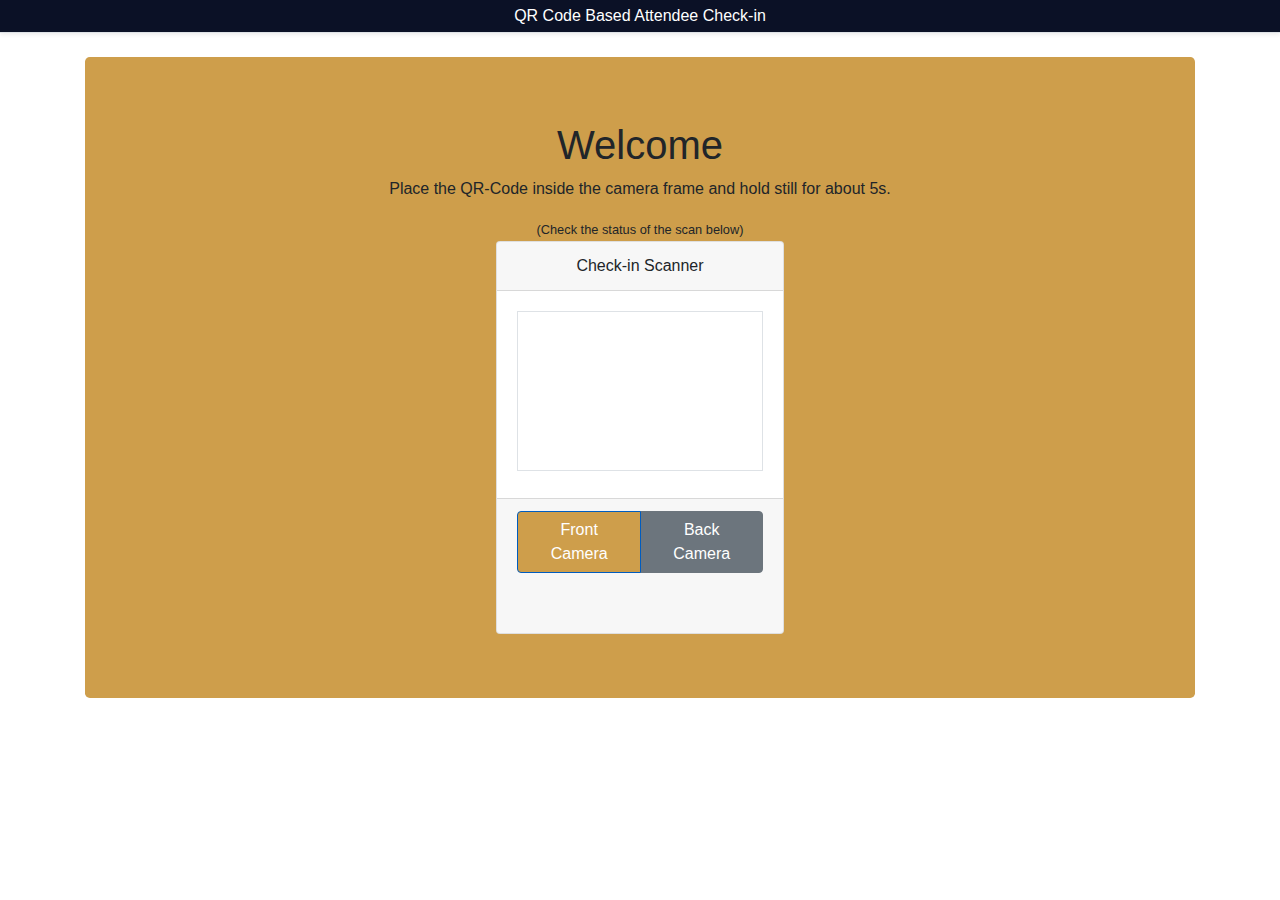
<file: lib/instascan/test/index.html>
<!doctype html>
<html lang="en-US" xmlns:fb="https://www.facebook.com/2008/fbml" xmlns:addthis="https://www.addthis.com/help/api-spec"  prefix="og: http://ogp.me/ns#" class="no-js">
<head>
	<meta charset="UTF-8">
	<meta name="viewport" content="width=device-width, initial-scale=1, shrink-to-fit=no">
    <title>QR-Code Based Event Checkin</title>
	<link href="https://stackpath.bootstrapcdn.com/bootstrap/4.4.1/css/bootstrap.min.css" rel="stylesheet" integrity="sha384-Vkoo8x4CGsO3+Hhxv8T/Q5PaXtkKtu6ug5TOeNV6gBiFeWPGFN9MuhOf23Q9Ifjh" crossorigin="anonymous">
	<script src="https://stackpath.bootstrapcdn.com/bootstrap/4.4.1/js/bootstrap.min.js" integrity="sha384-wfSDF2E50Y2D1uUdj0O3uMBJnjuUD4Ih7YwaYd1iqfktj0Uod8GCExl3Og8ifwB6" crossorigin="anonymous"></script>
	<link rel="shortcut icon" href="https://learncodeweb.com/demo/favicon.ico">
	
	<link rel="stylesheet" href="https://use.fontawesome.com/releases/v5.6.3/css/all.css" integrity="sha384-UHRtZLI+pbxtHCWp1t77Bi1L4ZtiqrqD80Kn4Z8NTSRyMA2Fd33n5dQ8lWUE00s/" crossorigin="anonymous">
	
	<script src="https://www.en3ticket.com/homepage/lib/instascan/instascan.min.js"></script>
	
	<!-- HTML5 shim and Respond.js for IE8 support of HTML5 elements and media queries -->
	<!--[if lt IE 9]>
	<script src="https://oss.maxcdn.com/html5shiv/3.7.2/html5shiv.min.js"></script>
	<script src="https://oss.maxcdn.com/respond/1.4.2/respond.min.js"></script>
	<![endif]-->
	
	<style>
		bodys{
		
			background-color: #ce9e4b;;
		}
		.topbanner{
		
			background-color: rgba(6, 12, 34, 0.98);
			color:white;
		}
		.btn-group.btn-group-toggle .btn.active{
		
			background-color: #ce9e4b;
			color:white;
		}
		.centerdiv{
		
			background-color: #ce9e4b;
			
		}
		
	</style>
</head>

<body>
	<script src="https://code.jquery.com/jquery-3.4.1.min.js" integrity="sha256-CSXorXvZcTkaix6Yvo6HppcZGetbYMGWSFlBw8HfCJo=" crossorigin="anonymous"></script>
	<div class="border-bottom shadow-sm sticky-top topbanner">
		<div class="container" align="center">
			<header class="blog-header py-1">
				QR Code Based Attendee Check-in
			</header>
		</div> <!--/.container-->
	</div>
	
	<br>
	
	<div class="container">
		<div class="jumbotron centerdiv" align="center">
			<h1>Welcome</h1>      
			<p>Place the QR-Code inside the camera frame and hold still for about 5s.</p>

				<small>(Check the status of the scan below)</small>
			
			
			<div class="card" style="width: 18rem;">
				<div class="card-header"> Check-in Scanner</div>
				<div class="card-body"><video id="preview" class="p-1 border" style="width:100%;"></video></div>
				<div class="card-footer">
									
					<div class="btn-group btn-group-toggle mb-5" data-toggle="buttons"  align="center">
						<label class="btn btn-primary active">
							<input type="radio" name="options" value="1" autocomplete="off" checked> Front Camera
						</label>
						<label class="btn btn-secondary">
							<input type="radio" name="options" value="2" autocomplete="off"> Back Camera
						</label>
					</div>
						
					<div class="alert alert-success d-none okmsg">
						<strong>Success!</strong> ...
					</div>
					<div class="alert alert-danger d-none nokmsg">
						<strong>Success!</strong> ...
					</div>
				</div>
			</div>

		</div>
			
	</div>
	
	<script type="text/javascript">
		var scanner = new Instascan.Scanner({ video: document.getElementById('preview'), scanPeriod: 5, mirror: false });
		scanner.addListener('scan',function(content){
			//alert(content);

			$('.okmsg').removeClass('d-none');
			
			// Set warning message
			$('.okmsg').html('<strong>Success!</strong> Attendee\'s Reference is: ' + content);
			
			$('.nokmsg').addClass('d-none');
			
			window.setTimeout(function() {
				$(".nokmsg").fadeTo(500, 0).slideUp(500, function(){
					$(this).remove(); 
				});
			}, 4000);
							
			//window.location.href=content;
		});
		Instascan.Camera.getCameras().then(function (cameras){
			if(cameras.length>0){
				console.log('cameras', cameras);
				
				scanner.start(cameras[0]);
				$('[name="options"]').on('change',function(){
					if($(this).val()==1){
						if(cameras[0]!=""){
							scanner.start(cameras[0]);
						}
						else
						{
							//alert('No Front camera found!');
							$('.nokmsg').removeClass('d-none');
							
							// Set warning message
							$('.nokmsg').html('<strong>Warning!</strong> No Back camera found!');
							
							// Remove the warning or danger alert after x seconds
							window.setTimeout(function() {
								$(".nokmsg").fadeTo(500, 0).slideUp(500, function(){
									$(this).remove(); 
								});
							}, 2000);

							$('.okmsg').addClass('d-none');
						}
					}
					else if($(this).val()==2)
					{
						
						if( (cameras[1]!="") && (undefined !== cameras[1].stream) && (null != cameras[1].stream) ){alert('afsd');
							scanner.start(cameras[1]);
						}else{
							// alert('No Back camera found!');
							$('.nokmsg').removeClass('d-none');
							
							// Set warning message
							$('.nokmsg').html('<strong>Warning!</strong> No Back camera found!');
							
							$('.okmsg').addClass('d-none');
							
							window.setTimeout(function() {
								$(".nokmsg").fadeTo(500, 0).slideUp(500, function(){
									$(this).remove(); 
								});
							}, 8000);
						}
					}
				});
			}
			else
			{
				console.error('No cameras found.');
				//alert('No cameras found.');
				
				$('.nokmsg').removeClass('d-none');
							
				// Set warning message
				$('.nokmsg').html('<strong>Warning!</strong> No cameras found on this device!');
				
				// Remove the warning or danger alert after x seconds
				window.setTimeout(function() {
					$(".nokmsg").fadeTo(500, 0).slideUp(500, function(){
						$(this).remove(); 
					});
				}, 2000);
							
			}
		}).catch(function(e){
			console.error(e);
			alert(e);
		});
	</script>
</body>
</html>
</file>
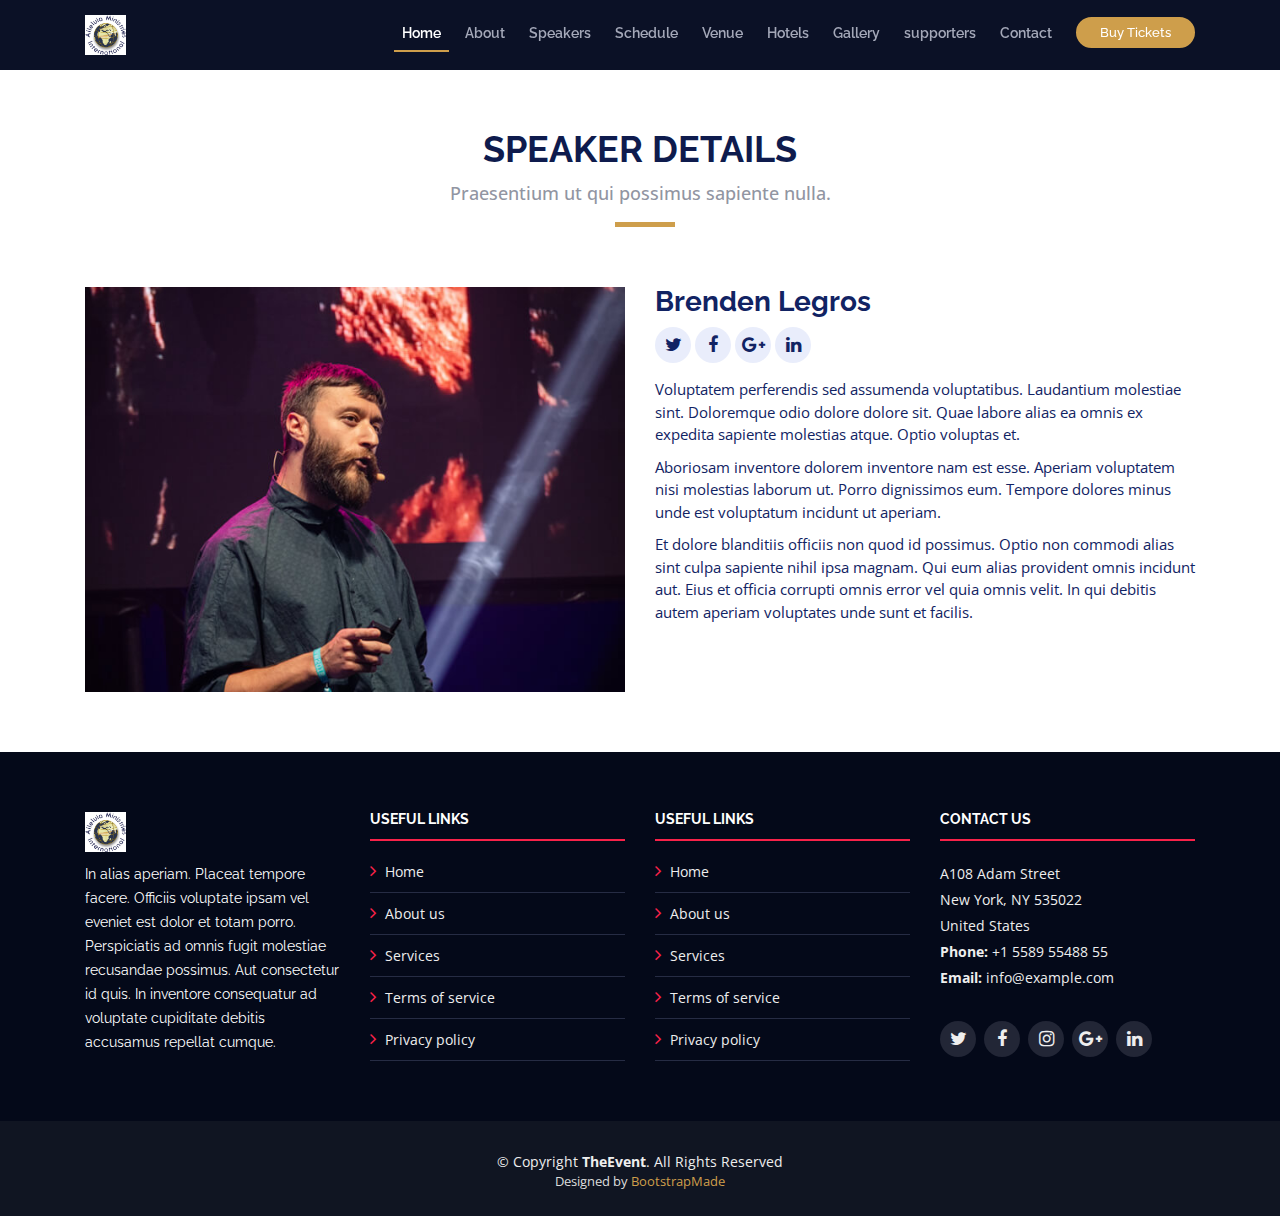
<file: speaker-details.html>
<!DOCTYPE html>
<html lang="en">

<head>
  <meta charset="utf-8">
  <title>TheEvent - Bootstrap Event Template</title>
  <meta content="width=device-width, initial-scale=1.0" name="viewport">
  <meta content="" name="keywords">
  <meta content="" name="description">

  <!-- Favicons -->
  <link href="img/favicon.png" rel="icon">
  <link href="img/apple-touch-icon.png" rel="apple-touch-icon">

  <!-- Google Fonts -->
  <link href="https://fonts.googleapis.com/css?family=Open+Sans:300,300i,400,400i,700,700i|Raleway:300,400,500,700,800" rel="stylesheet">

  <!-- Bootstrap CSS File -->
  <link href="lib/bootstrap/css/bootstrap.min.css" rel="stylesheet">

  <!-- Libraries CSS Files -->
  <link href="lib/font-awesome/css/font-awesome.min.css" rel="stylesheet">
  <link href="lib/animate/animate.min.css" rel="stylesheet">
  <link href="lib/venobox/venobox.css" rel="stylesheet">
  <link href="lib/owlcarousel/assets/owl.carousel.min.css" rel="stylesheet">

  <!-- Main Stylesheet File -->
  <link href="css/style.css" rel="stylesheet">

  <!-- =======================================================
    Theme Name: TheEvent
    Theme URL: https://bootstrapmade.com/theevent-conference-event-bootstrap-template/
    Author: BootstrapMade.com
    License: https://bootstrapmade.com/license/
  ======================================================= -->
</head>

<body>

  <!--==========================
    Header
  ============================-->
  <header id="header" class="header-fixed">
    <div class="container">

      <div id="logo" class="pull-left">
        <!-- Uncomment below if you prefer to use a text logo -->
        <!-- <h1><a href="#main">C<span>o</span>nf</a></h1>-->
        <a href="index.html#intro" class="scrollto"><img src="img/logo.png" alt="" title=""></a>
      </div>

      <nav id="nav-menu-container">
        <ul class="nav-menu">
          <li class="menu-active"><a href="#intro">Home</a></li>
          <li><a href="index.html#about">About</a></li>
          <li><a href="index.html#speakers">Speakers</a></li>
          <li><a href="index.html#schedule">Schedule</a></li>
          <li><a href="index.html#venue">Venue</a></li>
          <li><a href="index.html#hotels">Hotels</a></li>
          <li><a href="index.html#gallery">Gallery</a></li>
          <li><a href="index.html#supporters">supporters</a></li>
          <li><a href="index.html#contact">Contact</a></li>
          <li class="buy-tickets"><a href="index.html#buy-tickets">Buy Tickets</a></li>
        </ul>
      </nav><!-- #nav-menu-container -->
    </div>
  </header><!-- #header -->

  <main id="main" class="main-page">

    <!--==========================
      Speaker Details Section
    ============================-->
    <section id="speakers-details" class="wow fadeIn">
      <div class="container">
        <div class="section-header">
          <h2>Speaker Details</h2>
          <p>Praesentium ut qui possimus sapiente nulla.</p>
        </div>

        <div class="row">
          <div class="col-md-6">
            <img src="img/speakers/1.jpg" alt="Speaker 1" class="img-fluid">
          </div>

          <div class="col-md-6">
            <div class="details">
              <h2>Brenden Legros</h2>
              <div class="social">
                <a href=""><i class="fa fa-twitter"></i></a>
                <a href=""><i class="fa fa-facebook"></i></a>
                <a href=""><i class="fa fa-google-plus"></i></a>
                <a href=""><i class="fa fa-linkedin"></i></a>
              </div>
              <p>Voluptatem perferendis sed assumenda voluptatibus. Laudantium molestiae sint. Doloremque odio dolore dolore sit. Quae labore alias ea omnis ex expedita sapiente molestias atque. Optio voluptas et.</p>
 
              <p>Aboriosam inventore dolorem inventore nam est esse. Aperiam voluptatem nisi molestias laborum ut. Porro dignissimos eum. Tempore dolores minus unde est voluptatum incidunt ut aperiam.</p> 

              <p>Et dolore blanditiis officiis non quod id possimus. Optio non commodi alias sint culpa sapiente nihil ipsa magnam. Qui eum alias provident omnis incidunt aut. Eius et officia corrupti omnis error vel quia omnis velit. In qui debitis autem aperiam voluptates unde sunt et facilis.</p>
            </div>
          </div>
          
        </div>
      </div>

    </section>

  </main>


  <!--==========================
    Footer
  ============================-->
  <footer id="footer">
    <div class="footer-top">
      <div class="container">
        <div class="row">

          <div class="col-lg-3 col-md-6 footer-info">
            <img src="img/logo.png" alt="TheEvenet">
            <p>In alias aperiam. Placeat tempore facere. Officiis voluptate ipsam vel eveniet est dolor et totam porro. Perspiciatis ad omnis fugit molestiae recusandae possimus. Aut consectetur id quis. In inventore consequatur ad voluptate cupiditate debitis accusamus repellat cumque.</p>
          </div>

          <div class="col-lg-3 col-md-6 footer-links">
            <h4>Useful Links</h4>
            <ul>
              <li><i class="fa fa-angle-right"></i> <a href="#">Home</a></li>
              <li><i class="fa fa-angle-right"></i> <a href="#">About us</a></li>
              <li><i class="fa fa-angle-right"></i> <a href="#">Services</a></li>
              <li><i class="fa fa-angle-right"></i> <a href="#">Terms of service</a></li>
              <li><i class="fa fa-angle-right"></i> <a href="#">Privacy policy</a></li>
            </ul>
          </div>

          <div class="col-lg-3 col-md-6 footer-links">
            <h4>Useful Links</h4>
            <ul>
              <li><i class="fa fa-angle-right"></i> <a href="#">Home</a></li>
              <li><i class="fa fa-angle-right"></i> <a href="#">About us</a></li>
              <li><i class="fa fa-angle-right"></i> <a href="#">Services</a></li>
              <li><i class="fa fa-angle-right"></i> <a href="#">Terms of service</a></li>
              <li><i class="fa fa-angle-right"></i> <a href="#">Privacy policy</a></li>
            </ul>
          </div>

          <div class="col-lg-3 col-md-6 footer-contact">
            <h4>Contact Us</h4>
            <p>
              A108 Adam Street <br>
              New York, NY 535022<br>
              United States <br>
              <strong>Phone:</strong> +1 5589 55488 55<br>
              <strong>Email:</strong> info@example.com<br>
            </p>

            <div class="social-links">
              <a href="#" class="twitter"><i class="fa fa-twitter"></i></a>
              <a href="#" class="facebook"><i class="fa fa-facebook"></i></a>
              <a href="#" class="instagram"><i class="fa fa-instagram"></i></a>
              <a href="#" class="google-plus"><i class="fa fa-google-plus"></i></a>
              <a href="#" class="linkedin"><i class="fa fa-linkedin"></i></a>
            </div>

          </div>

        </div>
      </div>
    </div>

    <div class="container">
      <div class="copyright">
        &copy; Copyright <strong>TheEvent</strong>. All Rights Reserved
      </div>
      <div class="credits">
        <!--
          All the links in the footer should remain intact.
          You can delete the links only if you purchased the pro version.
          Licensing information: https://bootstrapmade.com/license/
          Purchase the pro version with working PHP/AJAX contact form: https://bootstrapmade.com/buy/?theme=TheEvent
        -->
        Designed by <a href="https://bootstrapmade.com/">BootstrapMade</a>
      </div>
    </div>
  </footer><!-- #footer -->

  <a href="#" class="back-to-top"><i class="fa fa-angle-up"></i></a>

  <!-- JavaScript Libraries -->
  <script src="lib/jquery/jquery.min.js"></script>
  <script src="lib/jquery/jquery-migrate.min.js"></script>
  <script src="lib/bootstrap/js/bootstrap.bundle.min.js"></script>
  <script src="lib/easing/easing.min.js"></script>
  <script src="lib/superfish/hoverIntent.js"></script>
  <script src="lib/superfish/superfish.min.js"></script>
  <script src="lib/wow/wow.min.js"></script>
  <script src="lib/venobox/venobox.min.js"></script>
  <script src="lib/owlcarousel/owl.carousel.min.js"></script>

  <!-- Contact Form JavaScript File -->
  <script src="contactform/contactform.js"></script>

  <!-- Template Main Javascript File -->
  <script src="js/main.js"></script>
</body>

</html>
</file>
<file: lib/venobox/venobox.css>
/* ------ venobox.css --------*/
.vbox-overlay *, .vbox-overlay *:before, .vbox-overlay *:after{
    -webkit-backface-visibility: hidden;
    -webkit-box-sizing:border-box;
    -moz-box-sizing:border-box;
    box-sizing:border-box;
}
.vbox-overlay * { 
    -webkit-backface-visibility: visible;
    backface-visibility: visible;
}
.vbox-overlay{
    display: -webkit-flex;
    display: flex;
    -webkit-flex-direction: column;
    flex-direction: column;
    -webkit-justify-content: center;
    justify-content: center;
    -webkit-align-items: center;
    align-items: center;
    position: fixed;
    left: 0;
    top: 0;
    bottom: 0;
    right: 0;
    z-index: 1040;
    -webkit-transform:translateZ(1000px);
    transform: translateZ(1000px);
    transform-style: preserve-3d;
}

/* ----- navigation ----- */
.vbox-title{
    width: 100%;
    height: 40px;
    float: left;
    text-align: center;
    line-height: 28px;
    font-size: 12px;
    padding: 6px 40px;
    overflow: hidden;
    position: fixed;
    display: none;
    left: 0;
    z-index: 1050;
}
.vbox-close{
    cursor: pointer;
    position: fixed;
    top: 15px;
    right: 15px;
    width: 48px;
    height: 48px;
    display: block;
    background-position:10px center;
    overflow: hidden;
    font-size: 48px;
    line-height: 1;
    text-align: center;
    z-index: 1050;
}
.vbox-num{
    cursor: pointer;
    position: fixed;
    left: 0;
    height: 40px;
    display: block;
    overflow: hidden;
    line-height: 28px;
    font-size: 12px;
    padding: 6px 10px;
    display: none;
    z-index: 1050;
}
/* ----- navigation ARROWS ----- */
.vbox-next, .vbox-prev{
    position: fixed;
    top: 50%;
    margin-top: -15px;
    overflow: hidden;
    cursor: pointer;
    display: block;
    width: 45px;
    height: 45px;
    z-index: 1050;
}
.vbox-next span, .vbox-prev span{
    position: relative;
    width: 20px;
    height: 20px;
    border: 2px solid transparent;
    border-top-color: #B6B6B6;
    border-right-color: #B6B6B6;
    text-indent: -100px;
    position: absolute;
    top: 8px;
    display: block;
}
.vbox-prev{
    left: 15px;
}
.vbox-next{
    right: 30px;
}
.vbox-prev span{
    left: 10px;
    -ms-transform: rotate(-135deg);
    -webkit-transform: rotate(-135deg);
    transform: rotate(-135deg);
}
.vbox-next span{
    -ms-transform: rotate(45deg);
    -webkit-transform: rotate(45deg);
    transform: rotate(45deg);
    right: 10px;
}
/* ------- inline window ------ */
.vbox-inline{
    width: 420px;
    height: 315px;
    height: 70vh;
    padding: 10px;
    background: #fff;
    margin: 0 auto;
    overflow: auto;
    text-align: left;
}
/* ------- Video & iFrames window ------ */
.venoframe{
    max-width: 100%;
    width: 100%;
    border: none;
    width: 100%;
    height: 260px;
    height: 70vh;
}
.venoframe.vbvid{
    height: 260px;
}
@media (min-width: 768px) {
    .venoframe, .vbox-inline{
        width: 90%;
        height: 360px;
        height: 70vh;
    }
    .venoframe.vbvid{
        width: 640px;
        height: 360px;
    }
}
@media (min-width: 992px) {
    .venoframe, .vbox-inline{
        max-width: 1200px;
        width: 80%;
        height: 540px;
        height: 70vh;
    }
    .venoframe.vbvid{
        width: 960px;
        height: 540px;
    }
}
/* 
Please do NOT edit this part! 
or at least read this note: http://i.imgur.com/7C0ws9e.gif
*/
.vbox-open{
    overflow: hidden;
}
.vbox-container{
    position: absolute;
    left: 0;
    right: 0;
    top: 0;
    bottom: 0;
    overflow-x: hidden;
    overflow-y: auto;
    overflow-scrolling: touch;
    -webkit-overflow-scrolling: touch;
    z-index: 20;
    max-height: 100%;

}

.vbox-content{
    text-align: center;
    float: left;
    width: 100%;
    position: relative;
    overflow: hidden;
    padding: 20px 10px;
}
.vbox-container img{
    max-width: 100%;
    height: auto;
}
.figlio{
    max-width: 100%;
    text-align: initial;
    border: 8px solid rgba(255, 255, 255, 0.4);
}
img.figlio{
    -webkit-user-select: none;
-khtml-user-select: none;
-moz-user-select: none;
-o-user-select: none;
user-select: none;
}
.vbox-content.swipe-left{
    margin-left: -200px !important;
}
.vbox-content.swipe-right{
    margin-left: 200px !important;
}
.animated{
    webkit-transition: margin 300ms ease-out;
    transition: margin 300ms ease-out;
}
.animate-in{
    opacity: 1;
}
.animate-out{
    opacity: 0;
}
/* ---------- preloader ----------
 * SPINKIT 
 * http://tobiasahlin.com/spinkit/
-------------------------------- */
.sk-double-bounce,.sk-rotating-plane{width:40px;height:40px;margin:40px auto}.sk-rotating-plane{background-color:#333;-webkit-animation:sk-rotatePlane 1.2s infinite ease-in-out;animation:sk-rotatePlane 1.2s infinite ease-in-out}@-webkit-keyframes sk-rotatePlane{0%{-webkit-transform:perspective(120px) rotateX(0) rotateY(0);transform:perspective(120px) rotateX(0) rotateY(0)}50%{-webkit-transform:perspective(120px) rotateX(-180.1deg) rotateY(0);transform:perspective(120px) rotateX(-180.1deg) rotateY(0)}100%{-webkit-transform:perspective(120px) rotateX(-180deg) rotateY(-179.9deg);transform:perspective(120px) rotateX(-180deg) rotateY(-179.9deg)}}@keyframes sk-rotatePlane{0%{-webkit-transform:perspective(120px) rotateX(0) rotateY(0);transform:perspective(120px) rotateX(0) rotateY(0)}50%{-webkit-transform:perspective(120px) rotateX(-180.1deg) rotateY(0);transform:perspective(120px) rotateX(-180.1deg) rotateY(0)}100%{-webkit-transform:perspective(120px) rotateX(-180deg) rotateY(-179.9deg);transform:perspective(120px) rotateX(-180deg) rotateY(-179.9deg)}}.sk-double-bounce{position:relative}.sk-double-bounce .sk-child{width:100%;height:100%;border-radius:50%;background-color:#333;opacity:.6;position:absolute;top:0;left:0;-webkit-animation:sk-doubleBounce 2s infinite ease-in-out;animation:sk-doubleBounce 2s infinite ease-in-out}.sk-chasing-dots .sk-child,.sk-spinner-pulse,.sk-three-bounce .sk-child{background-color:#333;border-radius:100%}.sk-double-bounce .sk-double-bounce2{-webkit-animation-delay:-1s;animation-delay:-1s}@-webkit-keyframes sk-doubleBounce{0%,100%{-webkit-transform:scale(0);transform:scale(0)}50%{-webkit-transform:scale(1);transform:scale(1)}}@keyframes sk-doubleBounce{0%,100%{-webkit-transform:scale(0);transform:scale(0)}50%{-webkit-transform:scale(1);transform:scale(1)}}.sk-wave{margin:40px auto;width:50px;height:40px;text-align:center;font-size:10px}.sk-wave .sk-rect{background-color:#333;height:100%;width:6px;display:inline-block;-webkit-animation:sk-waveStretchDelay 1.2s infinite ease-in-out;animation:sk-waveStretchDelay 1.2s infinite ease-in-out}.sk-wave .sk-rect1{-webkit-animation-delay:-1.2s;animation-delay:-1.2s}.sk-wave .sk-rect2{-webkit-animation-delay:-1.1s;animation-delay:-1.1s}.sk-wave .sk-rect3{-webkit-animation-delay:-1s;animation-delay:-1s}.sk-wave .sk-rect4{-webkit-animation-delay:-.9s;animation-delay:-.9s}.sk-wave .sk-rect5{-webkit-animation-delay:-.8s;animation-delay:-.8s}@-webkit-keyframes sk-waveStretchDelay{0%,100%,40%{-webkit-transform:scaleY(.4);transform:scaleY(.4)}20%{-webkit-transform:scaleY(1);transform:scaleY(1)}}@keyframes sk-waveStretchDelay{0%,100%,40%{-webkit-transform:scaleY(.4);transform:scaleY(.4)}20%{-webkit-transform:scaleY(1);transform:scaleY(1)}}.sk-wandering-cubes{margin:40px auto;width:40px;height:40px;position:relative}.sk-wandering-cubes .sk-cube{background-color:#333;width:10px;height:10px;position:absolute;top:0;left:0;-webkit-animation:sk-wanderingCube 1.8s ease-in-out -1.8s infinite both;animation:sk-wanderingCube 1.8s ease-in-out -1.8s infinite both}.sk-chasing-dots,.sk-spinner-pulse{width:40px;height:40px;margin:40px auto}.sk-wandering-cubes .sk-cube2{-webkit-animation-delay:-.9s;animation-delay:-.9s}@-webkit-keyframes sk-wanderingCube{0%{-webkit-transform:rotate(0);transform:rotate(0)}25%{-webkit-transform:translateX(30px) rotate(-90deg) scale(.5);transform:translateX(30px) rotate(-90deg) scale(.5)}50%{-webkit-transform:translateX(30px) translateY(30px) rotate(-179deg);transform:translateX(30px) translateY(30px) rotate(-179deg)}50.1%{-webkit-transform:translateX(30px) translateY(30px) rotate(-180deg);transform:translateX(30px) translateY(30px) rotate(-180deg)}75%{-webkit-transform:translateX(0) translateY(30px) rotate(-270deg) scale(.5);transform:translateX(0) translateY(30px) rotate(-270deg) scale(.5)}100%{-webkit-transform:rotate(-360deg);transform:rotate(-360deg)}}@keyframes sk-wanderingCube{0%{-webkit-transform:rotate(0);transform:rotate(0)}25%{-webkit-transform:translateX(30px) rotate(-90deg) scale(.5);transform:translateX(30px) rotate(-90deg) scale(.5)}50%{-webkit-transform:translateX(30px) translateY(30px) rotate(-179deg);transform:translateX(30px) translateY(30px) rotate(-179deg)}50.1%{-webkit-transform:translateX(30px) translateY(30px) rotate(-180deg);transform:translateX(30px) translateY(30px) rotate(-180deg)}75%{-webkit-transform:translateX(0) translateY(30px) rotate(-270deg) scale(.5);transform:translateX(0) translateY(30px) rotate(-270deg) scale(.5)}100%{-webkit-transform:rotate(-360deg);transform:rotate(-360deg)}}.sk-spinner-pulse{-webkit-animation:sk-pulseScaleOut 1s infinite ease-in-out;animation:sk-pulseScaleOut 1s infinite ease-in-out}@-webkit-keyframes sk-pulseScaleOut{0%{-webkit-transform:scale(0);transform:scale(0)}100%{-webkit-transform:scale(1);transform:scale(1);opacity:0}}@keyframes sk-pulseScaleOut{0%{-webkit-transform:scale(0);transform:scale(0)}100%{-webkit-transform:scale(1);transform:scale(1);opacity:0}}.sk-chasing-dots{position:relative;text-align:center;-webkit-animation:sk-chasingDotsRotate 2s infinite linear;animation:sk-chasingDotsRotate 2s infinite linear}.sk-chasing-dots .sk-child{width:60%;height:60%;display:inline-block;position:absolute;top:0;-webkit-animation:sk-chasingDotsBounce 2s infinite ease-in-out;animation:sk-chasingDotsBounce 2s infinite ease-in-out}.sk-chasing-dots .sk-dot2{top:auto;bottom:0;-webkit-animation-delay:-1s;animation-delay:-1s}@-webkit-keyframes sk-chasingDotsRotate{100%{-webkit-transform:rotate(360deg);transform:rotate(360deg)}}@keyframes sk-chasingDotsRotate{100%{-webkit-transform:rotate(360deg);transform:rotate(360deg)}}@-webkit-keyframes sk-chasingDotsBounce{0%,100%{-webkit-transform:scale(0);transform:scale(0)}50%{-webkit-transform:scale(1);transform:scale(1)}}@keyframes sk-chasingDotsBounce{0%,100%{-webkit-transform:scale(0);transform:scale(0)}50%{-webkit-transform:scale(1);transform:scale(1)}}.sk-three-bounce{margin:40px auto;width:80px;text-align:center}.sk-three-bounce .sk-child{width:20px;height:20px;display:inline-block;-webkit-animation:sk-three-bounce 1.4s ease-in-out 0s infinite both;animation:sk-three-bounce 1.4s ease-in-out 0s infinite both}.sk-circle .sk-child:before,.sk-fading-circle .sk-circle:before{display:block;border-radius:100%;content:'';background-color:#333}.sk-three-bounce .sk-bounce1{-webkit-animation-delay:-.32s;animation-delay:-.32s}.sk-three-bounce .sk-bounce2{-webkit-animation-delay:-.16s;animation-delay:-.16s}@-webkit-keyframes sk-three-bounce{0%,100%,80%{-webkit-transform:scale(0);transform:scale(0)}40%{-webkit-transform:scale(1);transform:scale(1)}}@keyframes sk-three-bounce{0%,100%,80%{-webkit-transform:scale(0);transform:scale(0)}40%{-webkit-transform:scale(1);transform:scale(1)}}.sk-circle{margin:40px auto;width:40px;height:40px;position:relative}.sk-circle .sk-child{width:100%;height:100%;position:absolute;left:0;top:0}.sk-circle .sk-child:before{margin:0 auto;width:15%;height:15%;-webkit-animation:sk-circleBounceDelay 1.2s infinite ease-in-out both;animation:sk-circleBounceDelay 1.2s infinite ease-in-out both}.sk-circle .sk-circle2{-webkit-transform:rotate(30deg);-ms-transform:rotate(30deg);transform:rotate(30deg)}.sk-circle .sk-circle3{-webkit-transform:rotate(60deg);-ms-transform:rotate(60deg);transform:rotate(60deg)}.sk-circle .sk-circle4{-webkit-transform:rotate(90deg);-ms-transform:rotate(90deg);transform:rotate(90deg)}.sk-circle .sk-circle5{-webkit-transform:rotate(120deg);-ms-transform:rotate(120deg);transform:rotate(120deg)}.sk-circle .sk-circle6{-webkit-transform:rotate(150deg);-ms-transform:rotate(150deg);transform:rotate(150deg)}.sk-circle .sk-circle7{-webkit-transform:rotate(180deg);-ms-transform:rotate(180deg);transform:rotate(180deg)}.sk-circle .sk-circle8{-webkit-transform:rotate(210deg);-ms-transform:rotate(210deg);transform:rotate(210deg)}.sk-circle .sk-circle9{-webkit-transform:rotate(240deg);-ms-transform:rotate(240deg);transform:rotate(240deg)}.sk-circle .sk-circle10{-webkit-transform:rotate(270deg);-ms-transform:rotate(270deg);transform:rotate(270deg)}.sk-circle .sk-circle11{-webkit-transform:rotate(300deg);-ms-transform:rotate(300deg);transform:rotate(300deg)}.sk-circle .sk-circle12{-webkit-transform:rotate(330deg);-ms-transform:rotate(330deg);transform:rotate(330deg)}.sk-circle .sk-circle2:before{-webkit-animation-delay:-1.1s;animation-delay:-1.1s}.sk-circle .sk-circle3:before{-webkit-animation-delay:-1s;animation-delay:-1s}.sk-circle .sk-circle4:before{-webkit-animation-delay:-.9s;animation-delay:-.9s}.sk-circle .sk-circle5:before{-webkit-animation-delay:-.8s;animation-delay:-.8s}.sk-circle .sk-circle6:before{-webkit-animation-delay:-.7s;animation-delay:-.7s}.sk-circle .sk-circle7:before{-webkit-animation-delay:-.6s;animation-delay:-.6s}.sk-circle .sk-circle8:before{-webkit-animation-delay:-.5s;animation-delay:-.5s}.sk-circle .sk-circle9:before{-webkit-animation-delay:-.4s;animation-delay:-.4s}.sk-circle .sk-circle10:before{-webkit-animation-delay:-.3s;animation-delay:-.3s}.sk-circle .sk-circle11:before{-webkit-animation-delay:-.2s;animation-delay:-.2s}.sk-circle .sk-circle12:before{-webkit-animation-delay:-.1s;animation-delay:-.1s}@-webkit-keyframes sk-circleBounceDelay{0%,100%,80%{-webkit-transform:scale(0);transform:scale(0)}40%{-webkit-transform:scale(1);transform:scale(1)}}@keyframes sk-circleBounceDelay{0%,100%,80%{-webkit-transform:scale(0);transform:scale(0)}40%{-webkit-transform:scale(1);transform:scale(1)}}.sk-cube-grid{width:40px;height:40px;margin:40px auto}.sk-cube-grid .sk-cube{width:33.33%;height:33.33%;background-color:#333;float:left;-webkit-animation:sk-cubeGridScaleDelay 1.3s infinite ease-in-out;animation:sk-cubeGridScaleDelay 1.3s infinite ease-in-out}.sk-cube-grid .sk-cube1{-webkit-animation-delay:.2s;animation-delay:.2s}.sk-cube-grid .sk-cube2{-webkit-animation-delay:.3s;animation-delay:.3s}.sk-cube-grid .sk-cube3{-webkit-animation-delay:.4s;animation-delay:.4s}.sk-cube-grid .sk-cube4{-webkit-animation-delay:.1s;animation-delay:.1s}.sk-cube-grid .sk-cube5{-webkit-animation-delay:.2s;animation-delay:.2s}.sk-cube-grid .sk-cube6{-webkit-animation-delay:.3s;animation-delay:.3s}.sk-cube-grid .sk-cube7{-webkit-animation-delay:0ms;animation-delay:0ms}.sk-cube-grid .sk-cube8{-webkit-animation-delay:.1s;animation-delay:.1s}.sk-cube-grid .sk-cube9{-webkit-animation-delay:.2s;animation-delay:.2s}@-webkit-keyframes sk-cubeGridScaleDelay{0%,100%,70%{-webkit-transform:scale3D(1,1,1);transform:scale3D(1,1,1)}35%{-webkit-transform:scale3D(0,0,1);transform:scale3D(0,0,1)}}@keyframes sk-cubeGridScaleDelay{0%,100%,70%{-webkit-transform:scale3D(1,1,1);transform:scale3D(1,1,1)}35%{-webkit-transform:scale3D(0,0,1);transform:scale3D(0,0,1)}}.sk-fading-circle{margin:40px auto;width:40px;height:40px;position:relative}.sk-fading-circle .sk-circle{width:100%;height:100%;position:absolute;left:0;top:0}.sk-fading-circle .sk-circle:before{margin:0 auto;width:15%;height:15%;-webkit-animation:sk-circleFadeDelay 1.2s infinite ease-in-out both;animation:sk-circleFadeDelay 1.2s infinite ease-in-out both}.sk-fading-circle .sk-circle2{-webkit-transform:rotate(30deg);-ms-transform:rotate(30deg);transform:rotate(30deg)}.sk-fading-circle .sk-circle3{-webkit-transform:rotate(60deg);-ms-transform:rotate(60deg);transform:rotate(60deg)}.sk-fading-circle .sk-circle4{-webkit-transform:rotate(90deg);-ms-transform:rotate(90deg);transform:rotate(90deg)}.sk-fading-circle .sk-circle5{-webkit-transform:rotate(120deg);-ms-transform:rotate(120deg);transform:rotate(120deg)}.sk-fading-circle .sk-circle6{-webkit-transform:rotate(150deg);-ms-transform:rotate(150deg);transform:rotate(150deg)}.sk-fading-circle .sk-circle7{-webkit-transform:rotate(180deg);-ms-transform:rotate(180deg);transform:rotate(180deg)}.sk-fading-circle .sk-circle8{-webkit-transform:rotate(210deg);-ms-transform:rotate(210deg);transform:rotate(210deg)}.sk-fading-circle .sk-circle9{-webkit-transform:rotate(240deg);-ms-transform:rotate(240deg);transform:rotate(240deg)}.sk-fading-circle .sk-circle10{-webkit-transform:rotate(270deg);-ms-transform:rotate(270deg);transform:rotate(270deg)}.sk-fading-circle .sk-circle11{-webkit-transform:rotate(300deg);-ms-transform:rotate(300deg);transform:rotate(300deg)}.sk-fading-circle .sk-circle12{-webkit-transform:rotate(330deg);-ms-transform:rotate(330deg);transform:rotate(330deg)}.sk-fading-circle .sk-circle2:before{-webkit-animation-delay:-1.1s;animation-delay:-1.1s}.sk-fading-circle .sk-circle3:before{-webkit-animation-delay:-1s;animation-delay:-1s}.sk-fading-circle .sk-circle4:before{-webkit-animation-delay:-.9s;animation-delay:-.9s}.sk-fading-circle .sk-circle5:before{-webkit-animation-delay:-.8s;animation-delay:-.8s}.sk-fading-circle .sk-circle6:before{-webkit-animation-delay:-.7s;animation-delay:-.7s}.sk-fading-circle .sk-circle7:before{-webkit-animation-delay:-.6s;animation-delay:-.6s}.sk-fading-circle .sk-circle8:before{-webkit-animation-delay:-.5s;animation-delay:-.5s}.sk-fading-circle .sk-circle9:before{-webkit-animation-delay:-.4s;animation-delay:-.4s}.sk-fading-circle .sk-circle10:before{-webkit-animation-delay:-.3s;animation-delay:-.3s}.sk-fading-circle .sk-circle11:before{-webkit-animation-delay:-.2s;animation-delay:-.2s}.sk-fading-circle .sk-circle12:before{-webkit-animation-delay:-.1s;animation-delay:-.1s}@-webkit-keyframes sk-circleFadeDelay{0%,100%,39%{opacity:0}40%{opacity:1}}@keyframes sk-circleFadeDelay{0%,100%,39%{opacity:0}40%{opacity:1}}.sk-folding-cube{margin:40px auto;width:40px;height:40px;position:relative;-webkit-transform:rotateZ(45deg);transform:rotateZ(45deg)}.sk-folding-cube .sk-cube{float:left;width:50%;height:50%;position:relative;-webkit-transform:scale(1.1);-ms-transform:scale(1.1);transform:scale(1.1)}.sk-folding-cube .sk-cube:before{content:'';position:absolute;top:0;left:0;width:100%;height:100%;background-color:#333;-webkit-animation:sk-foldCubeAngle 2.4s infinite linear both;animation:sk-foldCubeAngle 2.4s infinite linear both;-webkit-transform-origin:100% 100%;-ms-transform-origin:100% 100%;transform-origin:100% 100%}.sk-folding-cube .sk-cube2{-webkit-transform:scale(1.1) rotateZ(90deg);transform:scale(1.1) rotateZ(90deg)}.sk-folding-cube .sk-cube3{-webkit-transform:scale(1.1) rotateZ(180deg);transform:scale(1.1) rotateZ(180deg)}.sk-folding-cube .sk-cube4{-webkit-transform:scale(1.1) rotateZ(270deg);transform:scale(1.1) rotateZ(270deg)}.sk-folding-cube .sk-cube2:before{-webkit-animation-delay:.3s;animation-delay:.3s}.sk-folding-cube .sk-cube3:before{-webkit-animation-delay:.6s;animation-delay:.6s}.sk-folding-cube .sk-cube4:before{-webkit-animation-delay:.9s;animation-delay:.9s}@-webkit-keyframes sk-foldCubeAngle{0%,10%{-webkit-transform:perspective(140px) rotateX(-180deg);transform:perspective(140px) rotateX(-180deg);opacity:0}25%,75%{-webkit-transform:perspective(140px) rotateX(0);transform:perspective(140px) rotateX(0);opacity:1}100%,90%{-webkit-transform:perspective(140px) rotateY(180deg);transform:perspective(140px) rotateY(180deg);opacity:0}}@keyframes sk-foldCubeAngle{0%,10%{-webkit-transform:perspective(140px) rotateX(-180deg);transform:perspective(140px) rotateX(-180deg);opacity:0}25%,75%{-webkit-transform:perspective(140px) rotateX(0);transform:perspective(140px) rotateX(0);opacity:1}100%,90%{-webkit-transform:perspective(140px) rotateY(180deg);transform:perspective(140px) rotateY(180deg);opacity:0}}
</file>
<file: css/style.css>
/*
  Theme Name: TheEvent
  Theme URL: https://bootstrapmade.com/theevent-conference-event-bootstrap-template/
  Author: BootstrapMade.com
  License: https://bootstrapmade.com/license/
*/

/*--------------------------------------------------------------
# General
--------------------------------------------------------------*/

body {
  background: #fff;
  color: #2f3138;
  font-family: "Open Sans", sans-serif;
}

a {
  color: #ce9e4b;
  transition: 0.5s;
}

a:hover,
a:active,
a:focus {
  color: #f8234a;
  outline: none;
  text-decoration: none;
}

p {
  padding: 0;
  margin: 0 0 30px 0;
}

h1,
h2,
h3,
h4,
h5,
h6 {
  font-family: "Raleway", sans-serif;
  font-weight: 400;
  margin: 0 0 20px 0;
  padding: 0;
  color: #0e1b4d;
}

.main-page {
  margin-top: 70px;
}

.wow {
  visibility: hidden;
}

/* Prelaoder */

#preloader {
  position: fixed;
  left: 0;
  top: 0;
  z-index: 999;
  width: 100%;
  height: 100%;
  overflow: visible;
  background: #fff url("../img/preloader.svg") no-repeat center center;
}

/* Back to top button */

.back-to-top {
  position: fixed;
  display: none;
  background: #ce9e4b;
  color: #fff;
  width: 40px;
  height: 40px;
  text-align: center;
  border-radius: 50px;
  right: 15px;
  bottom: 15px;
  transition: background 0.5s ease-in-out;
}

.back-to-top i {
  font-size: 24px;
  padding-top: 6px;
}

.back-to-top:focus {
  background: #e0072f;
  color: #fff;
  outline: none;
}

.back-to-top:hover {
  background: #e0072f;
  color: #fff;
}

/* Sections Header
--------------------------------*/

.section-header {
  margin-bottom: 60px;
  position: relative;
  padding-bottom: 20px;
}

.section-header::before {
  content: '';
  position: absolute;
  display: block;
  width: 60px;
  height: 5px;
  background: #ce9e4b;
  bottom: 0;
  left: calc(50% - 25px);
}

.section-header h2 {
  font-size: 36px;
  text-transform: uppercase;
  text-align: center;
  font-weight: 700;
  margin-bottom: 10px;
}

.section-header p {
  text-align: center;
  padding: 0;
  margin: 0;
  font-size: 18px;
  font-weight: 500;
  color: #9195a2;
}

.section-with-bg {
  background-color: #f6f7fd;
}

/*--------------------------------------------------------------
# Header
--------------------------------------------------------------*/

#header {
  height: 90px;
  padding: 25px 0;
  position: fixed;
  left: 0;
  top: 0;
  right: 0;
  transition: all 0.5s;
  z-index: 997;
}

#header.header-scrolled,
#header.header-fixed {
  background: rgba(6, 12, 34, 0.98);
  height: 70px;
  padding: 15px 0;
  transition: all 0.5s;
}

#header #logo h1 {
  font-size: 36px;
  margin: 0;
  padding: 6px 0;
  line-height: 1;
  font-family: "Raleway", sans-serif;
  font-weight: 700;
  letter-spacing: 3px;
  text-transform: uppercase;
}

#header #logo h1 span {
  color: #ce9e4b;
}

#header #logo h1 a,
#header #logo h1 a:hover {
  color: #fff;
}

#header #logo img {
  padding: 0;
  margin: 0;
  max-height: 40px;
}

/*--------------------------------------------------------------
# Navigation Menu
--------------------------------------------------------------*/

/* Nav Menu Essentials */

.nav-menu,
.nav-menu * {
  margin: 0;
  padding: 0;
  list-style: none;
}

.nav-menu ul {
  position: absolute;
  display: none;
  top: 100%;
  left: 0;
  z-index: 99;
}

.nav-menu li {
  position: relative;
  white-space: nowrap;
}

.nav-menu > li {
  float: left;
}

.nav-menu li:hover > ul,
.nav-menu li.sfHover > ul {
  display: block;
}

.nav-menu ul ul {
  top: 0;
  left: 100%;
}

.nav-menu ul li {
  min-width: 180px;
}

/* Nav Menu Arrows */

.sf-arrows .sf-with-ul {
  padding-right: 30px;
}

.sf-arrows .sf-with-ul:after {
  content: "\f107";
  position: absolute;
  right: 15px;
  font-family: FontAwesome;
  font-style: normal;
  font-weight: normal;
}

.sf-arrows ul .sf-with-ul:after {
  content: "\f105";
}

/* Nav Meu Container */

#nav-menu-container {
  float: right;
  margin: 0;
}

/* Nav Meu Styling */

.nav-menu a {
  padding: 8px;
  text-decoration: none;
  display: inline-block;
  color: rgba(202, 206, 221, 0.8);
  font-family: "Raleway", sans-serif;
  font-weight: 600;
  font-size: 14px;
  outline: none;
}

.nav-menu .menu-active a,
.nav-menu a:hover {
  color: #fff;
}

.nav-menu > li {
  margin-left: 8px;
}

.nav-menu > li > a:before {
  content: "";
  position: absolute;
  width: 0;
  height: 2px;
  bottom: 0;
  left: 0;
  background-color: #ce9e4b;
  visibility: hidden;
  transition: all 0.3s ease-in-out 0s;
}

.nav-menu a:hover:before,
.nav-menu li:hover > a:before,
.nav-menu .menu-active > a:before {
  visibility: visible;
  width: 100%;
}

.nav-menu li.buy-tickets a {
  color: #fff;
  background: #ce9e4b;
  padding: 7px 22px;
  border-radius: 50px;
  border: 2px solid #ce9e4b;
  transition: all ease-in-out 0.3s;
  font-weight: 500;
  margin-left: 8px;
  margin-top: 2px;
  line-height: 1;
  font-size: 13px;
}

.nav-menu li.buy-tickets a:hover {
  background: none;
}

.nav-menu li.buy-tickets:hover a:before,
.nav-menu li.buy-tickets.menu-active a:before {
  visibility: hidden;
}

.nav-menu ul {
  margin: 4px 0 0 0;
  padding: 10px;
  box-shadow: 0px 0px 30px rgba(127, 137, 161, 0.25);
  background: #fff;
  border-radius: 3px;
}

.nav-menu ul li {
  transition: 0.3s;
}

.nav-menu ul li a {
  padding: 10px;
  color: #060c22;
  transition: 0.3s;
  display: block;
  font-size: 13px;
  text-transform: none;
  border-radius: 3px;
}

.nav-menu ul li:hover > a {
  background: #ce9e4b;
  color: #fff;
}

.nav-menu ul ul {
  margin: 0;
}

/* Mobile Nav Toggle */

#mobile-nav-toggle {
  position: fixed;
  right: 0;
  top: 0;
  z-index: 999;
  margin: 15px 15px 0 0;
  border: 0;
  background: none;
  font-size: 24px;
  display: none;
  transition: all 0.4s;
  outline: none;
  cursor: pointer;
}

#mobile-nav-toggle i {
  color: #fff;
}

/* Mobile Nav Styling */

#mobile-nav {
  position: fixed;
  top: 0;
  padding-top: 18px;
  bottom: 0;
  z-index: 998;
  background: rgba(6, 12, 34, 0.9);
  left: -260px;
  width: 260px;
  overflow-y: auto;
  transition: 0.4s;
}

#mobile-nav ul {
  padding: 0;
  margin: 0;
  list-style: none;
}

#mobile-nav ul li {
  position: relative;
}

#mobile-nav ul li a {
  color: #fff;
  font-size: 17px;
  overflow: hidden;
  padding: 10px 22px 10px 15px;
  position: relative;
  text-decoration: none;
  width: 100%;
  display: block;
  outline: none;
}

#mobile-nav ul li a:hover {
  color: #ce9e4b;
}

#mobile-nav ul li li {
  padding-left: 30px;
}

#mobile-nav ul .menu-has-children i {
  position: absolute;
  right: 0;
  z-index: 99;
  padding: 15px;
  cursor: pointer;
  color: #fff;
}

#mobile-nav ul .menu-has-children i.fa-chevron-up {
  color: #ce9e4b;
}

#mobile-nav ul .menu-item-active {
  color: #ce9e4b;
}

#mobile-body-overly {
  width: 100%;
  height: 100%;
  z-index: 997;
  top: 0;
  left: 0;
  position: fixed;
  background: rgba(6, 12, 34, 0.8);
  display: none;
}

/* Mobile Nav body classes */

body.mobile-nav-active {
  overflow: hidden;
}

body.mobile-nav-active #mobile-nav {
  left: 0;
}

body.mobile-nav-active #mobile-nav-toggle {
  color: #fff;
}

/*--------------------------------------------------------------
# Intro Section
--------------------------------------------------------------*/

#intro {
  width: 100%;
  height: 100vh;
  background: url(../img/intro-bg.jpg) top center;
  background-size: cover;
  overflow: hidden;
  position: relative;
}

#intro:before {
  content: "";
  background: rgba(6, 12, 34, 0.8);
  position: absolute;
  bottom: 0;
  top: 0;
  left: 0;
  right: 0;
}

#intro .intro-container {
  position: absolute;
  bottom: 0;
  left: 0;
  top: 90px;
  right: 0;
  display: -webkit-box;
  display: -ms-flexbox;
  display: flex;
  -webkit-box-pack: center;
  -ms-flex-pack: center;
  justify-content: center;
  -webkit-box-align: center;
  -ms-flex-align: center;
  align-items: center;
  -webkit-box-orient: vertical;
  -webkit-box-direction: normal;
  -ms-flex-direction: column;
  flex-direction: column;
  text-align: center;
  padding: 0 15px;
}

#intro h1 {
  color: #fff;
  font-family: "Raleway", sans-serif;
  font-size: 56px;
  font-weight: 600;
  text-transform: uppercase;
}

#intro h1 span {
  color: #ce9e4b;
}

#intro p {
  color: #ebebeb;
  font-weight: 700;
  font-size: 20px;
}

#intro .play-btn {
  width: 94px;
  height: 94px;
  background: radial-gradient(#ce9e4b 50%, rgba(101, 111, 150, 0.15) 52%);
  border-radius: 50%;
  display: block;
  position: relative;
  overflow: hidden;
}

#intro .play-btn::after {
  content: '';
  position: absolute;
  left: 50%;
  top: 50%;
  -webkit-transform: translateX(-40%) translateY(-50%);
  transform: translateX(-40%) translateY(-50%);
  width: 0;
  height: 0;
  border-top: 10px solid transparent;
  border-bottom: 10px solid transparent;
  border-left: 15px solid #fff;
  z-index: 100;
  transition: all 400ms cubic-bezier(0.55, 0.055, 0.675, 0.19);
}

#intro .play-btn:before {
  content: '';
  position: absolute;
  width: 120px;
  height: 120px;
  -webkit-animation-delay: 0s;
  animation-delay: 0s;
  -webkit-animation: pulsate-btn 2s;
  animation: pulsate-btn 2s;
  -webkit-animation-direction: forwards;
  animation-direction: forwards;
  -webkit-animation-iteration-count: infinite;
  animation-iteration-count: infinite;
  -webkit-animation-timing-function: steps;
  animation-timing-function: steps;
  opacity: 1;
  border-radius: 50%;
  border: 2px solid rgba(163, 163, 163, 0.4);
  top: -15%;
  left: -15%;
  background: rgba(198, 16, 0, 0);
}

#intro .play-btn:hover::after {
  border-left: 15px solid #ce9e4b;
  -webkit-transform: scale(20);
  transform: scale(20);
}

#intro .play-btn:hover::before {
  content: '';
  position: absolute;
  left: 50%;
  top: 50%;
  -webkit-transform: translateX(-40%) translateY(-50%);
  transform: translateX(-40%) translateY(-50%);
  width: 0;
  height: 0;
  border: none;
  border-top: 10px solid transparent;
  border-bottom: 10px solid transparent;
  border-left: 15px solid #fff;
  z-index: 200;
  -webkit-animation: none;
  animation: none;
  border-radius: 0;
}

#intro .about-btn {
  font-family: "Raleway", sans-serif;
  font-weight: 500;
  font-size: 14px;
  letter-spacing: 1px;
  display: inline-block;
  padding: 12px 32px;
  border-radius: 50px;
  transition: 0.5s;
  line-height: 1;
  margin: 10px;
  color: #fff;
  -webkit-animation-delay: 0.8s;
  animation-delay: 0.8s;
  border: 2px solid #ce9e4b;
}

#intro .about-btn:hover {
  background: #ce9e4b;
  color: #fff;
}

@-webkit-keyframes pulsate-btn {
  0% {
    -webkit-transform: scale(0.6, 0.6);
    transform: scale(0.6, 0.6);
    opacity: 1;
  }

  100% {
    -webkit-transform: scale(1, 1);
    transform: scale(1, 1);
    opacity: 0;
  }
}

@keyframes pulsate-btn {
  0% {
    -webkit-transform: scale(0.6, 0.6);
    transform: scale(0.6, 0.6);
    opacity: 1;
  }

  100% {
    -webkit-transform: scale(1, 1);
    transform: scale(1, 1);
    opacity: 0;
  }
}

/*--------------------------------------------------------------
# About Section
--------------------------------------------------------------*/

#about {
  background: url("../img/about-bg.jpg");
  background-size: cover;
  overflow: hidden;
  position: relative;
  color: #fff;
  padding: 60px 0 40px 0;
}

#about:before {
  content: "";
  background: rgba(13, 20, 41, 0.8);
  position: absolute;
  bottom: 0;
  top: 0;
  left: 0;
  right: 0;
}

#about h2 {
  font-size: 36px;
  font-weight: bold;
  margin-bottom: 10px;
  color: #fff;
}

#about h3 {
  font-size: 18px;
  font-weight: bold;
  text-transform: uppercase;
  margin-bottom: 10px;
  color: #fff;
}

#about p {
  font-size: 14px;
  margin-bottom: 20px;
  color: #fff;
}

/*--------------------------------------------------------------
# Countdowntime Section
--------------------------------------------------------------*/

#countdown {

  background-size: cover;
  overflow: hidden;
  position: relative;
  color: #fff;
  padding: 100px 0 40px 0;
}

#countdown:before {
  content: "";
  background: rgba(13, 20, 41, 0.8);
  position: absolute;
  bottom: 0;
  top: 0;
  left: 0;
  right: 0;
}




/*--------------------------------------------------------------
# Speakers Section
--------------------------------------------------------------*/

#speakers {
  padding: 60px 0 30px 0;
}

#speakers .speaker {
  position: relative;
  overflow: hidden;
  margin-bottom: 30px;
}

#speakers .speaker .details {
  background: rgba(6, 12, 34, 0.76);
  position: absolute;
  left: 0;
  bottom: -30px;
  right: 0;
  text-align: center;
  padding-top: 10px;
  transition: all 300ms cubic-bezier(0.645, 0.045, 0.355, 1);
}

#speakers .speaker .details h3 {
  color: #fff;
  font-size: 22px;
  font-weight: 600;
  margin-bottom: 5px;
}

#speakers .speaker .details p {
  color: #fff;
  font-size: 15px;
  margin-bottom: 10px;
  font-style: italic;
}

#speakers .speaker .details .social {
  height: 30px;
}

#speakers .speaker .details a {
  color: #fff;
}

#speakers .speaker .details a:hover {
  color: #f82249;
}

#speakers .speaker:hover .details {
  bottom: 0;
}

#speakers-details {
  padding: 60px 0;
}

#speakers-details .details h2 {
  color: #112363;
  font-size: 28px;
  font-weight: 700;
  margin-bottom: 10px;
}

#speakers-details .details .social {
  margin-bottom: 15px;
}

#speakers-details .details .social a {
  background: #e9edfb;
  color: #112363;
  line-height: 1;
  display: inline-block;
  text-align: center;
  border-radius: 50%;
  width: 36px;
  height: 36px;
  padding-top: 9px;
}

#speakers-details .details .social a:hover {
  background: #f82249;
  color: #fff;
}

#speakers-details .details .social a i {
  font-size: 18px;
}

#speakers-details .details p {
  color: #112363;
  font-size: 15px;
  margin-bottom: 10px;
}

/*--------------------------------------------------------------
# Schedule Section
--------------------------------------------------------------*/

#schedule {
  padding: 60px 0 60px 0;
}

#schedule .nav-tabs {
  text-align: center;
  margin: auto;
  display: block;
  border-bottom: 0;
  margin-bottom: 30px;
}

#schedule .nav-tabs li {
  display: inline-block;
  margin-bottom: 0;
}

#schedule .nav-tabs a {
  border: none;
  border-radius: 50px;
  font-weight: 600;
  background-color: #0e1b4d;
  color: #fff;
  padding: 10px 100px;
}

#schedule .nav-tabs a.active {
  background-color: #f82249;
  color: #fff;
}

#schedule .sub-heading {
  text-align: center;
  font-size: 18px;
  font-style: italic;
  margin: 0 auto 30px auto;
}

#schedule .tab-pane {
  transition: ease-in-out .2s;
}

#schedule .schedule-item {
  border-bottom: 1px solid #cad4f6;
  padding-top: 15px;
  padding-bottom: 15px;
  transition: background-color ease-in-out 0.3s;
}

#schedule .schedule-item:hover {
  background-color: #fff;
}

#schedule .schedule-item time {
  padding-bottom: 5px;
  display: inline-block;
}

#schedule .schedule-item .speaker {
  width: 60px;
  height: 60px;
  overflow: hidden;
  border-radius: 50%;
  float: left;
  margin: 0 10px 10px 0;
}

#schedule .schedule-item .speaker img {
  height: 100%;
  -webkit-transform: translateX(-50%);
  transform: translateX(-50%);
  margin-left: 50%;
  transition: all ease-in-out 0.3s;
}

#schedule .schedule-item h4 {
  font-size: 18px;
  font-weight: 600;
  margin-bottom: 5px;
}

#schedule .schedule-item h4 span {
  font-style: italic;
  color: #19328e;
  font-weight: normal;
  font-size: 16px;
}

#schedule .schedule-item p {
  font-style: italic;
  color: #152b79;
  margin-bottom: 0;
}

/*--------------------------------------------------------------
# Venue Section
--------------------------------------------------------------*/

#venue {
  padding: 60px 0;
}

#venue .container-fluid {
  margin-bottom: 3px;
}

#venue .venue-map iframe {
  width: 100%;
  height: 100%;
  min-height: 300px;
}

#venue .venue-info {
  background: url("../img/venue-info-bg.jpg") top center no-repeat;
  background-size: cover;
  position: relative;
  padding-top: 60px;
  padding-bottom: 60px;
}

#venue .venue-info:before {
  content: "";
  background: rgba(13, 20, 41, 0.8);
  position: absolute;
  bottom: 0;
  top: 0;
  left: 0;
  right: 0;
}

#venue .venue-info h3 {
  font-size: 36px;
  font-weight: 700;
  color: #fff;
}

#venue .venue-info p {
  color: #fff;
  margin-bottom: 0;
}

#venue .venue-gallery-container {
  padding-right: 12px;
}

#venue .venue-gallery {
  overflow: hidden;
  border-right: 3px solid #fff;
  border-bottom: 3px solid #fff;
}

#venue .venue-gallery img {
  transition: all ease-in-out 0.4s;
}

#venue .venue-gallery:hover img {
  -webkit-transform: scale(1.1);
  transform: scale(1.1);
}

/*--------------------------------------------------------------
# Hotels Section
--------------------------------------------------------------*/

#hotels {
  padding: 60px 0;
}

#hotels .hotel {
  border: 1px solid #e0e5fa;
  background: #fff;
  margin-bottom: 30px;
}

#hotels .hotel:hover .hotel-img img {
  -webkit-transform: scale(1.1);
  transform: scale(1.1);
}

#hotels .hotel-img {
  overflow: hidden;
  margin-bottom: 15px;
}

#hotels .hotel-img img {
  transition: 0.3s ease-in-out;
}

#hotels h3 {
  font-weight: 600;
  font-size: 20px;
  margin-bottom: 5px;
  padding: 0 20px;
}

#hotels a {
  color: #152b79;
}

#hotels a:hover {
  color: #f82249;
}

#hotels .stars {
  padding: 0 20px;
  margin-bottom: 5px;
}

#hotels .stars i {
  color: #ffc31d;
}

#hotels p {
  padding: 0 20px;
  margin-bottom: 20px;
  color: #060c22;
  font-style: italic;
  font-size: 15px;
}

/*--------------------------------------------------------------
# Gallery Section
--------------------------------------------------------------*/

#gallery {
  padding: 60px;
  overflow: hidden;
}

#gallery .owl-nav,
#gallery .owl-dots {
  margin-top: 25px;
  text-align: center;
}

#gallery .owl-item {
  border-left: 2px solid #fff;
  border-right: 2px solid #fff;
}

#gallery .owl-dot {
  display: inline-block;
  margin: 0 5px;
  width: 12px;
  height: 12px;
  border-radius: 50%;
  background-color: #ddd;
}

#gallery .owl-dot.active {
  background-color: #f82249;
}

#gallery .gallery-carousel .owl-stage-outer {
  overflow: visible;
}

#gallery .gallery-carousel .center {
  border: 6px solid #f82249;
  margin: -10px;
  box-sizing: content-box;
  padding: 4px;
  background: #fff;
  z-index: 1;
}

/*--------------------------------------------------------------
# supporters Section
--------------------------------------------------------------*/

#supporters {
  padding: 60px 0;
}

#supporters .supporters-wrap {
  border-top: 1px solid #e0e5fa;
  border-left: 1px solid #e0e5fa;
  margin-bottom: 30px;
}

#supporters .supporter-logo {
  padding: 30px;
  display: -webkit-box;
  display: -ms-flexbox;
  display: flex;
  -webkit-box-pack: center;
  -ms-flex-pack: center;
  justify-content: center;
  -webkit-box-align: center;
  -ms-flex-align: center;
  align-items: center;
  border-right: 1px solid #e0e5fa;
  border-bottom: 1px solid #e0e5fa;
  overflow: hidden;
  background: rgba(255, 255, 255, 0.5);
  height: 160px;
}

#supporters .supporter-logo:hover img {
  -webkit-transform: scale(1.2);
  transform: scale(1.2);
}

#supporters img {
  transition: all 0.4s ease-in-out;
}

/*--------------------------------------------------------------
# F.A.Q Section
--------------------------------------------------------------*/

#faq {
  padding: 60px 0;
}

#faq #faq-list {
  padding: 0;
  list-style: none;
}

#faq #faq-list li {
  border-bottom: 1px solid #ddd;
}

#faq #faq-list a {
  padding: 18px 0;
  display: block;
  position: relative;
  font-family: "Raleway", sans-serif;
  font-size: 16px;
  line-height: 24px;
  font-weight: 600;
  padding-right: 20px;
}

#faq #faq-list i {
  font-size: 24px;
  position: absolute;
  right: 0;
  top: 16px;
}

#faq #faq-list p {
  margin-bottom: 20px;
}

#faq #faq-list a.collapse {
  color: #f82249;
}

#faq #faq-list a.collapsed {
  color: #000;
}

#faq #faq-list a.collapsed i::before {
  content: "\f055" !important;
}

/*--------------------------------------------------------------
# Subscribe Section
--------------------------------------------------------------*/

#subscribe {
  padding: 60px;
  background: url(../img/subscribe-bg.jpg) center center no-repeat;
  background-size: cover;
  overflow: hidden;
  position: relative;
}

#subscribe:before {
  content: "";
  background: rgba(6, 12, 34, 0.6);
  position: absolute;
  bottom: 0;
  top: 0;
  left: 0;
  right: 0;
}

#subscribe .section-header h2,
#subscribe p {
  color: #fff;
}

#subscribe input {
  background: #fff;
  color: #060c22;
  border: 0;
  outline: none;
  margin: 0;
  padding: 9px 20px;
  border-radius: 50px;
  font-size: 14px;
}

#subscribe button {
  border: 0;
  padding: 9px 25px;
  cursor: pointer;
  background: #f82249;
  color: #fff;
  transition: all 0.3s ease;
  outline: none;
  font-size: 14px;
  border-radius: 50px;
}

#subscribe button:hover {
  background: #e0072f;
}

/*--------------------------------------------------------------
# Buy Tickets Section
--------------------------------------------------------------*/

#buy-tickets {
  padding: 60px 0;
}

#buy-tickets .card {
  border: none;
  border-radius: 5px;
  transition: all  0.3s ease-in-out;
  box-shadow: 0 10px 25px 0 rgba(6, 12, 34, 0.1);
}

#buy-tickets .card:hover {
  box-shadow: 0 10px 35px 0 rgba(6, 12, 34, 0.2);
}

#buy-tickets .card hr {
  margin: 25px 0;
}

#buy-tickets .card .card-title {
  margin: 10px 0;
  font-size: 14px;
  letter-spacing: 1px;
  font-weight: bold;
}

#buy-tickets .card .card-price {
  font-size: 48px;
  margin: 0;
}

#buy-tickets .card ul li {
  margin-bottom: 20px;
}

#buy-tickets .card .text-muted {
  opacity: 0.7;
}

#buy-tickets .card .btn {
  font-size: 15px;
  border-radius: 50px;
  padding: 10px 40px;
  transition: all 0.2s;
  background-color: #f82249;
  border: 0;
  color: #fff;
}

#buy-tickets .card .btn:hover {
  background-color: #e0072f;
}

#buy-tickets #buy-ticket-modal input,
#buy-tickets #buy-ticket-modal select {
  border-radius: 0;
}

#buy-tickets #buy-ticket-modal .btn {
  font-size: 15px;
  border-radius: 50px;
  padding: 10px 40px;
  transition: all 0.2s;
  background-color: #f82249;
  border: 0;
  color: #fff;
}

#buy-tickets #buy-ticket-modal .btn:hover {
  background-color: #e0072f;
}

/*--------------------------------------------------------------
# Contact Section
--------------------------------------------------------------*/

#contact {
  padding: 60px 0;
}

#contact .contact-info {
  margin-bottom: 20px;
  text-align: center;
}

#contact .contact-info i {
  font-size: 48px;
  display: inline-block;
  margin-bottom: 10px;
  color: #f82249;
}

#contact .contact-info address,
#contact .contact-info p {
  margin-bottom: 0;
  color: #112363;
}

#contact .contact-info h3 {
  font-size: 18px;
  margin-bottom: 15px;
  font-weight: bold;
  text-transform: uppercase;
  color: #112363;
}

#contact .contact-info a {
  color: #4869df;
}

#contact .contact-info a:hover {
  color: #f82249;
}

#contact .contact-address,
#contact .contact-phone,
#contact .contact-email {
  margin-bottom: 20px;
}

#contact .form #sendmessage {
  color: #f82249;
  border: 1px solid #f82249;
  display: none;
  text-align: center;
  padding: 15px;
  font-weight: 600;
  margin-bottom: 15px;
}

#contact .form #errormessage {
  color: red;
  display: none;
  border: 1px solid red;
  text-align: center;
  padding: 15px;
  font-weight: 600;
  margin-bottom: 15px;
}

#contact .form #sendmessage.show,
#contact .form #errormessage.show,
#contact .form .show {
  display: block;
}

#contact .form .validation {
  color: red;
  display: none;
  margin: 0 0 20px;
  font-weight: 400;
  font-size: 13px;
}

#contact .form input,
#contact .form textarea {
  padding: 10px 14px;
  border-radius: 0;
  box-shadow: none;
  font-size: 15px;
}

#contact .form button[type="submit"] {
  background: #f82249;
  border: 0;
  padding: 10px 40px;
  color: #fff;
  transition: 0.4s;
  border-radius: 50px;
  cursor: pointer;
}

#contact .form button[type="submit"]:hover {
  background: #e0072f;
}

/*--------------------------------------------------------------
# Footer
--------------------------------------------------------------*/

#footer {
  background: #101522;
  padding: 0 0 25px 0;
  color: #eee;
  font-size: 14px;
}

#footer .footer-top {
  background: #040919;
  padding: 60px 0 30px 0;
}

#footer .footer-top .footer-info {
  margin-bottom: 30px;
}

#footer .footer-top .footer-info h3 {
  font-size: 26px;
  margin: 0 0 20px 0;
  padding: 2px 0 2px 0;
  line-height: 1;
  font-family: "Raleway", sans-serif;
  font-weight: 700;
  color: #fff;
}

#footer .footer-top .footer-info img {
  height: 40px;
  margin-bottom: 10px;
}

#footer .footer-top .footer-info p {
  font-size: 14px;
  line-height: 24px;
  margin-bottom: 0;
  font-family: "Raleway", sans-serif;
  color: #fff;
}

#footer .footer-top .social-links a {
  font-size: 18px;
  display: inline-block;
  background: #222636;
  color: #eee;
  line-height: 1;
  padding: 8px 0;
  margin-right: 4px;
  border-radius: 50%;
  text-align: center;
  width: 36px;
  height: 36px;
  transition: 0.3s;
}

#footer .footer-top .social-links a:hover {
  background: #f82249;
  color: #fff;
}

#footer .footer-top h4 {
  font-size: 14px;
  font-weight: bold;
  color: #fff;
  text-transform: uppercase;
  position: relative;
  padding-bottom: 12px;
  border-bottom: 2px solid #f82249;
}

#footer .footer-top .footer-links {
  margin-bottom: 30px;
}

#footer .footer-top .footer-links ul {
  list-style: none;
  padding: 0;
  margin: 0;
}

#footer .footer-top .footer-links ul i {
  padding-right: 5px;
  color: #f82249;
  font-size: 18px;
}

#footer .footer-top .footer-links ul li {
  border-bottom: 1px solid #262c44;
  padding: 10px 0;
}

#footer .footer-top .footer-links ul li:first-child {
  padding-top: 0;
}

#footer .footer-top .footer-links ul a {
  color: #eee;
}

#footer .footer-top .footer-links ul a:hover {
  color: #f82249;
}

#footer .footer-top .footer-contact {
  margin-bottom: 30px;
}

#footer .footer-top .footer-contact p {
  line-height: 26px;
}

#footer .footer-top .footer-newsletter {
  margin-bottom: 30px;
}

#footer .footer-top .footer-newsletter input[type="email"] {
  border: 0;
  padding: 6px 8px;
  width: 65%;
}

#footer .footer-top .footer-newsletter input[type="submit"] {
  background: #f82249;
  border: 0;
  width: 35%;
  padding: 6px 0;
  text-align: center;
  color: #fff;
  transition: 0.3s;
  cursor: pointer;
}

#footer .footer-top .footer-newsletter input[type="submit"]:hover {
  background: #e0072f;
}

#footer .copyright {
  text-align: center;
  padding-top: 30px;
}

#footer .credits {
  text-align: center;
  font-size: 13px;
  color: #ddd;
}

/*--------------------------------------------------------------
# Responsive Media Queries
--------------------------------------------------------------*/

@media (min-width: 767px) {
  #subscribe input {
    min-width: 400px;
  }
}

@media (min-width: 768px) {
  #contact .contact-address,
  #contact .contact-phone,
  #contact .contact-email {
    padding: 20px 0;
  }

  #contact .contact-phone {
    border-left: 1px solid #ddd;
    border-right: 1px solid #ddd;
  }
}

@media (min-width: 991px) {
  #schedule .sub-heading {
    width: 75%;
  }
}

@media (min-width: 1024px) {
  #intro {
    background-attachment: fixed;
  }

  #about {
    background-attachment: fixed;
  }

  #subscribe {
    background-attachment: fixed;
  }
}

@media (max-width: 1199px) {
  #header .container {
    max-width: 100%;
  }

  .nav-menu a {
    padding: 8px 4px;
  }
}

@media (max-width: 991px) {
  #header {
    background: rgba(6, 12, 34, 0.98);
    height: 70px;
    padding: 15px 0;
    transition: all 0.5s;
  }

  #nav-menu-container {
    display: none;
  }

  #mobile-nav-toggle {
    display: inline;
  }

  #intro .intro-container {
    top: 70px;
  }

  #intro h1 {
    font-size: 34px;
  }

  #intro p {
    font-size: 16px;
  }

  #schedule .nav-tabs a {
    padding: 8px 60px;
  }
}

@media (max-width: 768px) {
  .back-to-top {
    bottom: 15px;
  }

  #faq #faq-list a {
    font-size: 18px;
  }

  #faq #faq-list i {
    top: 13px;
  }
}

@media (max-width: 767px) {
  #schedule .nav-tabs a {
    padding: 8px 50px;
  }
}

@media (max-width: 574px) {
  #venue .venue-info h3 {
    font-size: 24px;
  }
}

@media (max-width: 480px) {
  #schedule .nav-tabs a {
    padding: 8px 30px;
  }
}

@media (max-width: 460px) {
  #subscribe button {
    margin-top: 10px;
  }
}
</file>
